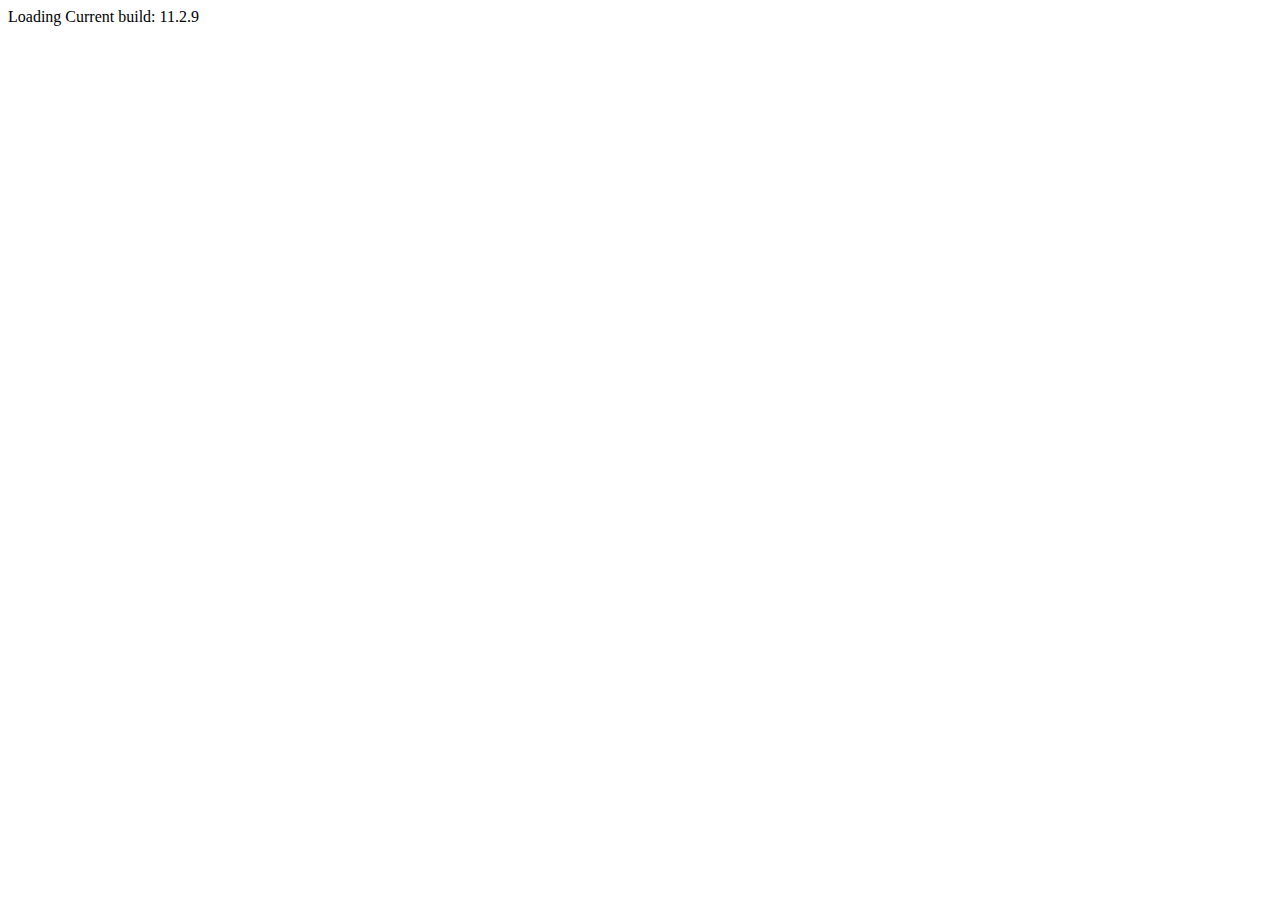
<file: src/index.html>
<!DOCTYPE html>
<html lang="en">
<head>
  <meta charset="utf-8">
  <meta name="viewport" content="width=device-width, initial-scale=1.0">
  <link href="https://fonts.googleapis.com/icon?family=Material+Icons&display=block" rel="stylesheet">
  <title>Drag&Drop boundary</title>
</head>
<body class="mat-app-background">
  <cdk-drag-drop-boundary-example>Loading</cdk-drag-drop-boundary-example>
  <span class="version-info">Current build: 11.2.9</span>
</body>
</html>


<!-- Copyright 2020 Google LLC. All Rights Reserved.
    Use of this source code is governed by an MIT-style license that
    can be found in the LICENSE file at http://angular.io/license -->
</file>
